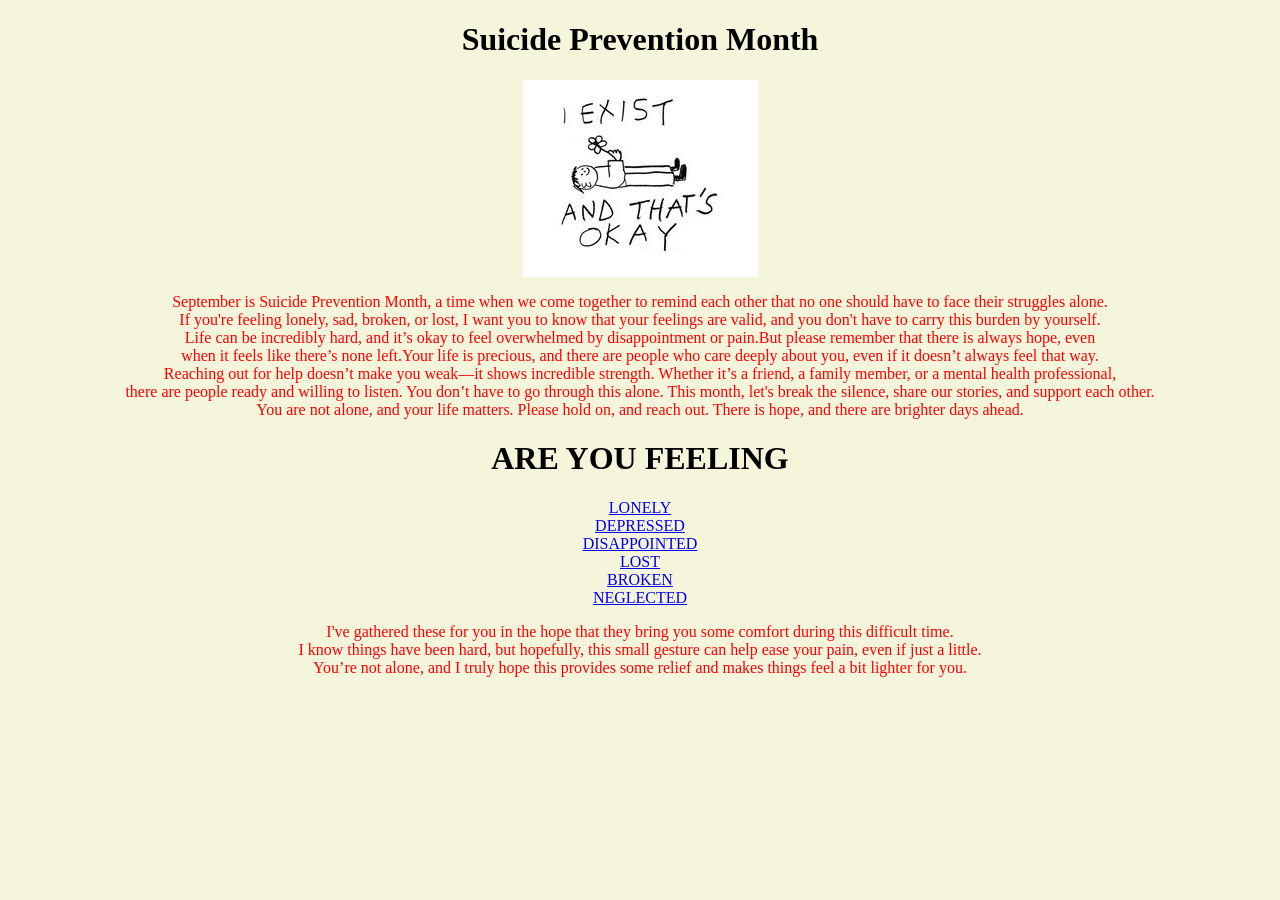
<file: index.html>
<!DOCTYPE html>
<p lang="en">
<head>
    <meta charset="UTF-8">
    <meta name="viewport" content="width=device-width, initial-scale=1.0">
    <title>kurts website</title>
    <link rel="icon" href="favicon.jpg">
    <link rel="stylesheet" href="style.css">
      <style>
    
      div
        {
          margin-top: 0px;
          margin-bottom: 0px;
          margin-left: 0px;
          margin-right: 0px;
          background-color: black;
          color: white;
        }
        h1
        {
          text-align: center;
          color: black;
        }
      img
        {
          display: block;
          margin: auto;
        }
        .red
        {
          color: red;
        }
        *
        {
          background-color: beige;
        }
        p
        {text-align: center;}
    </style>
</head>
<p>
       <h1>Suicide Prevention Month</h1>               
          <img src="image/logo.jpg" alt="emoji" class="Suicide">
       <p> 
        September is Suicide Prevention Month, a time when we come together to remind each other that no one should have to face their struggles alone. <br>
         If you're feeling lonely, sad, broken, or lost, I want you to know that your feelings are valid, and you don't have to carry this burden by yourself. <br>
         Life can be incredibly hard, and it’s okay to feel overwhelmed by disappointment or pain.But please remember that there is always hope, even <br>
         when it feels like there’s none left.Your life is precious, and there are people who care deeply about you, even if it doesn’t always feel that way.
         <br> Reaching out for help doesn’t make you weak—it shows incredible strength. Whether it’s a friend, a family member, or a mental health professional, <br>
          there are people ready and willing to listen. You don’t have to go through this alone.
         This month, let's break the silence, share our stories, and support each other. <br>
          You are not alone, and your life matters. Please hold on, and reach out. There is hope, and there are brighter days ahead.
        </p> 
          <h1>ARE YOU FEELING</h1>
          <p><a href="LONELY.html">LONELY</a> <br>
            <a href="DEPRESSED.html">DEPRESSED</a> <br>
            <a href="DISAPPOINTED.html">DISAPPOINTED</a> <br>
            <a href="LOST.html">LOST</a> <br>
            <a href="BROKEN.html">BROKEN</a> <br>
            <a href="NEGLECTED.html">NEGLECTED</a>  <br>
          </p>
            <p>
                  I've gathered these for you in the hope that they bring you some comfort during this difficult time. <br>
                   I know things have been hard, but hopefully, this small gesture can help ease your pain, even if just a little. <br>
                   You’re not alone, and I truly hope this provides some relief and makes things feel a bit lighter for you.
            </p>
          </div>
</body>
</html>
</file>
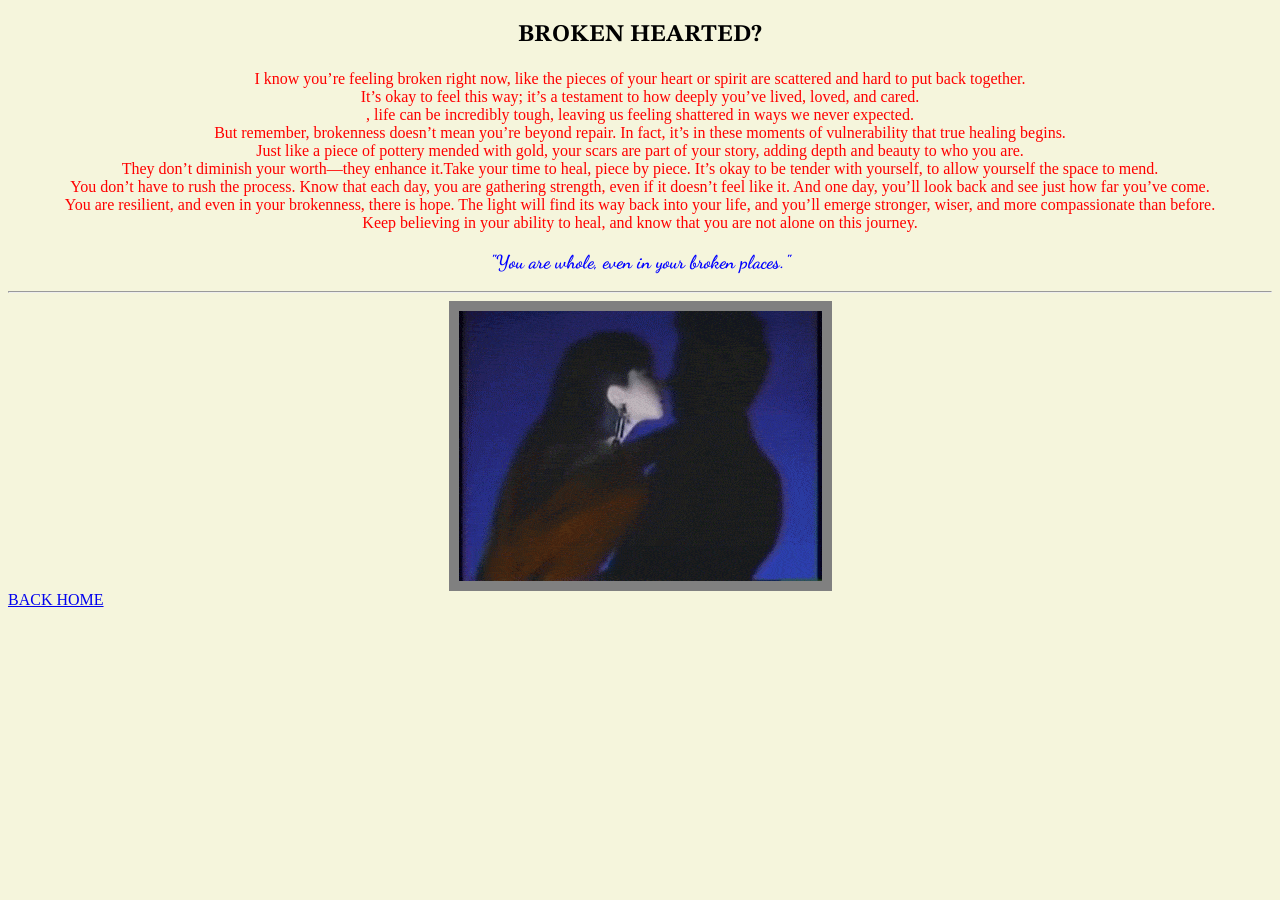
<file: BROKEN.html>
<!DOCTYPE html>
<html lang="en">
<head>
    <meta charset="UTF-8">
    <meta name="viewport" content="width=device-width, initial-scale=1.0">
    <link rel="preconnect" href="https://fonts.googleapis.com">
    <link rel="preconnect" href="https://fonts.gstatic.com" crossorigin>
    <link href="https://fonts.googleapis.com/css2?family=Dancing+Script:wght@400..700&display=swap" rel="stylesheet">
    <link rel="preconnect" href="https://fonts.googleapis.com">
    <link rel="preconnect" href="https://fonts.gstatic.com" crossorigin>
    <link href="https://fonts.googleapis.com/css2?family=Bungee+Spice&family=STIX+Two+Text:ital,wght@0,400..700;1,400..700&family=Ultra&display=swap" rel="stylesheet">
    <title>kurts website</title>
    <link rel="icon" href="favicon.jpg">
 <link rel="stylesheet" href="style.css">
 <style>
    h3
    {
        font-family: "Dancing Script", cursive;
        text-align: center;
    }
    img
    {
        border: 10px solid grey
    }
    .backhome
    {
        text-align: center;
    }
    h2
    {
        font-family: "STIX Two Text", serif;
        color: black;
    }
    *
    {
        background-color: beige;
    }
 </style>
</head>
<body>
    <div>
    <h2>BROKEN HEARTED?</h2>
        <p draggable="true">
               I know you’re feeling broken right now, like the pieces of your heart or spirit are scattered and hard to put back together. <br>
                 It’s okay to feel this way; it’s a testament to how deeply you’ve lived, loved, and cared. <br>
                 , life can be incredibly tough, leaving us feeling shattered in ways we never expected. <br>
                    But remember, brokenness doesn’t mean you’re beyond repair. In fact, it’s in these moments of vulnerability that true healing begins. <br>
                   Just like a piece of pottery mended with gold, your scars are part of your story, adding depth and beauty to who you are. <br>
                   They don’t diminish your worth—they enhance it.Take your time to heal, piece by piece. It’s okay to be tender with yourself, to allow yourself the space to mend. <br>
                    You don’t have to rush the process. Know that each day, you are gathering strength, even if it doesn’t feel like it. And one day, you’ll look back and see just how far you’ve come. <br>
                    You are resilient, and even in your brokenness, there is hope. The light will find its way back into your life, and you’ll emerge stronger, wiser, and more compassionate than before. <br>
                    Keep believing in your ability to heal, and know that you are not alone on this journey. <br>
        </p>
                 <h3>"You are whole, even in your broken places."</h3>
                  <hr>
                 <img src="image/broken.gif" alt="broken">
                <a href="index.html">BACK HOME</a>
                </div>
            
</body>
</html>
</file>
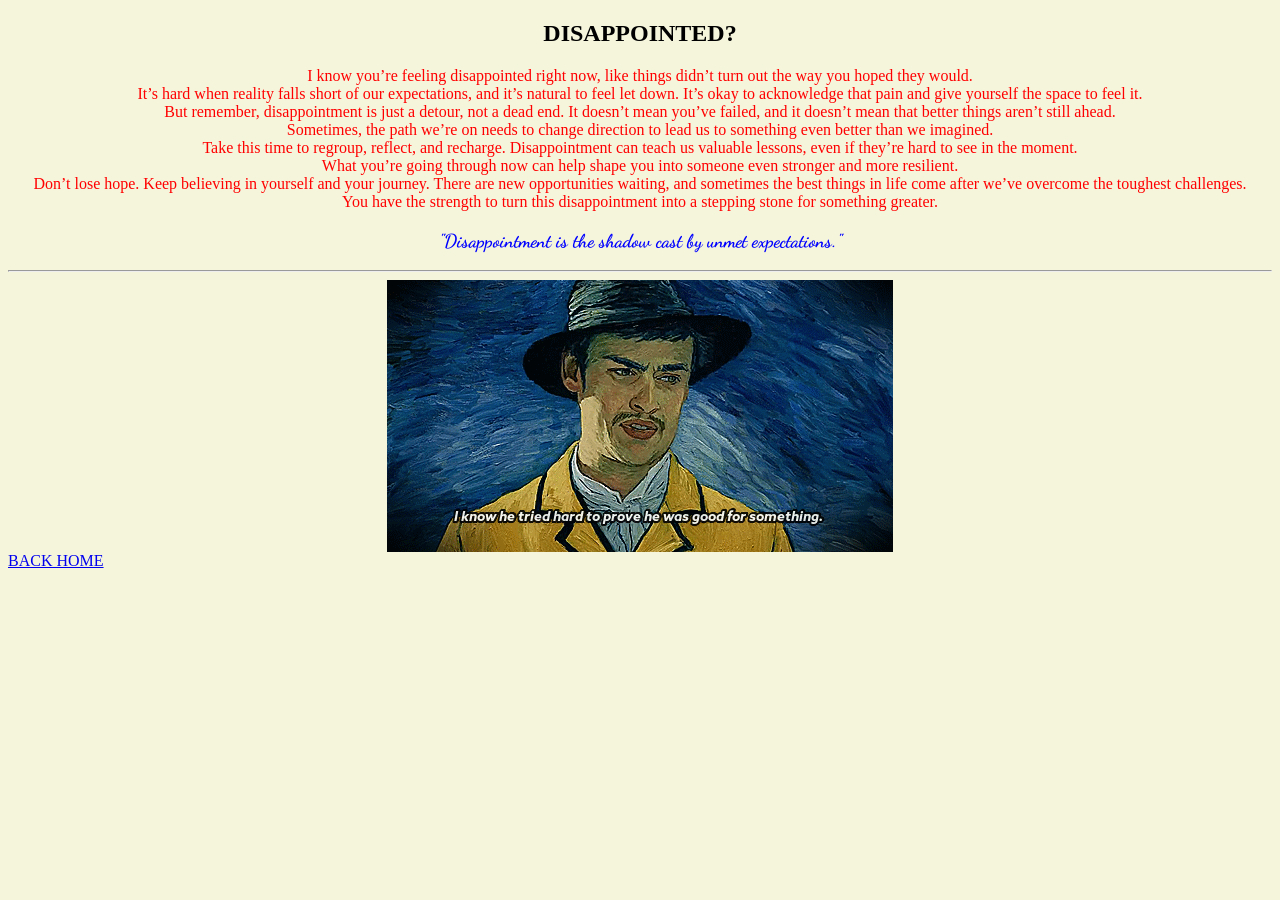
<file: DISAPPOINTED.html>
<!DOCTYPE html>
<html lang="en">
<head>
    <meta charset="UTF-8">
    <meta name="viewport" content="width=device-width, initial-scale=1.0">
    <link rel="preconnect" href="https://fonts.googleapis.com">
    <link rel="preconnect" href="https://fonts.gstatic.com" crossorigin>
    <link href="https://fonts.googleapis.com/css2?family=Dancing+Script:wght@400..700&display=swap" rel="stylesheet">
    <title>Kurts website</title>
    <link rel="icon" href="favicon.jpg">
    <link rel="stylesheet" href="style.css">
    <style>
        h3
        {
            font-family: "Dancing Script", cursive;
            text-align: center;
        }
        h2
        {
            text-align: center;
            color: black;
        }
        *
        {
            background-color: beige;
        }
    </style>
</head>
<body>
    <div>
    <h2>DISAPPOINTED?</h2>
 
       <p draggable="true">
        I know you’re feeling disappointed right now, like things didn’t turn out the way you hoped they would. <br>
        It’s hard when reality falls short of our expectations, and it’s natural to feel let down. It’s okay to acknowledge that pain and give yourself the space to feel it. <br>
        But remember, disappointment is just a detour, not a dead end. It doesn’t mean you’ve failed, and it doesn’t mean that better things aren’t still ahead. <br>
        Sometimes, the path we’re on needs to change direction to lead us to something even better than we imagined. <br>
        Take this time to regroup, reflect, and recharge. Disappointment can teach us valuable lessons, even if they’re hard to see in the moment. <br>
        What you’re going through now can help shape you into someone even stronger and more resilient. <br>
        Don’t lose hope. Keep believing in yourself and your journey. There are new opportunities waiting, and sometimes the best things in life come after we’ve overcome the toughest challenges. <br>
        You have the strength to turn this disappointment into a stepping stone for something greater. <br>                    
             <h3>"Disappointment is the shadow cast by unmet expectations."</h3>
                 <hr>
                    <img src="image/disappointed.gif" alt="disappointed">
                    <a href="index.html">BACK HOME</a>
    </div>            
</body>
</html>
</file>
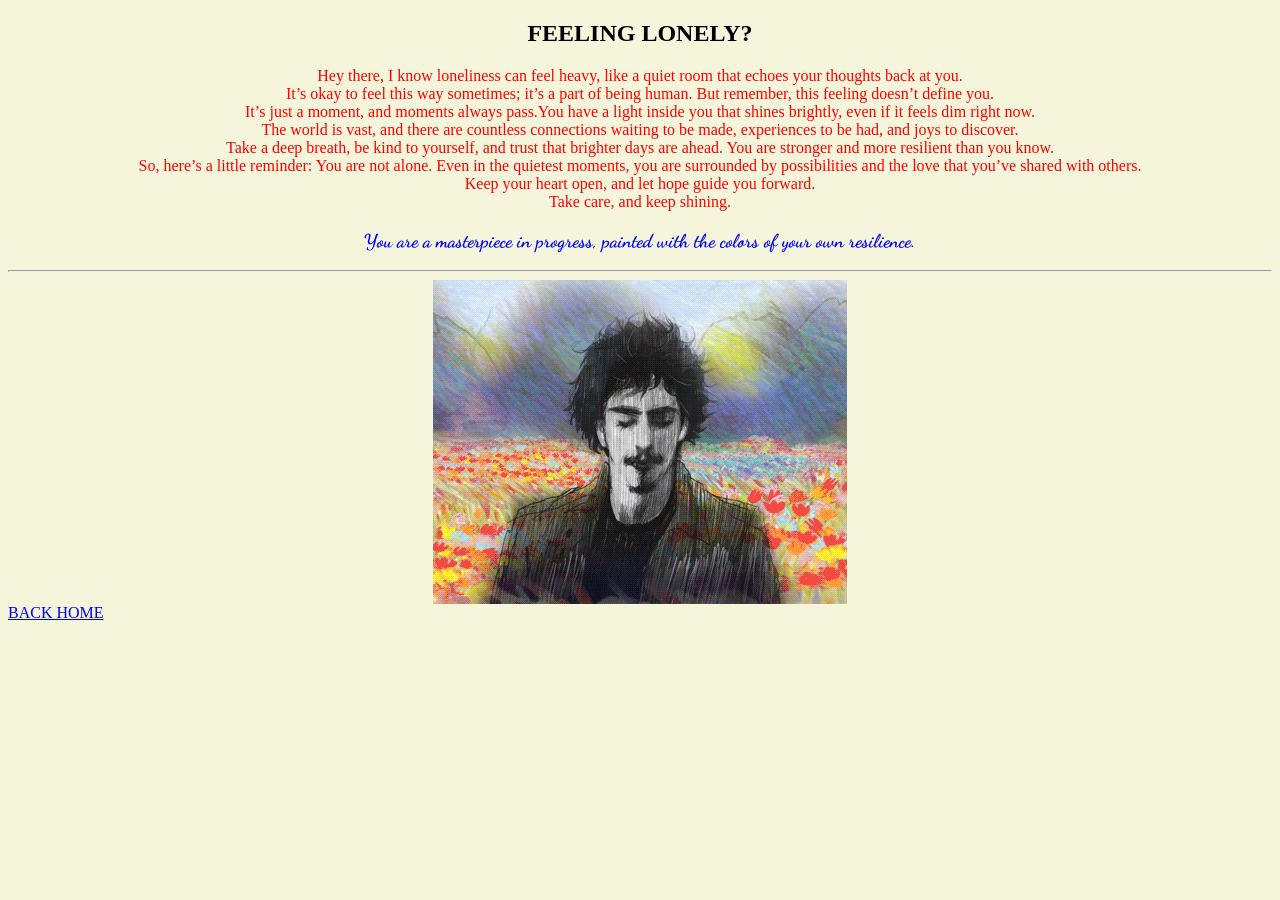
<file: LONELY.html>
<!DOCTYPE html>
<html lang="en">
<head>
    <meta charset="UTF-8">
    <meta name="viewport" content="width=device-width, initial-scale=1.0">
    <link rel="preconnect" href="https://fonts.googleapis.com">
    <link rel="preconnect" href="https://fonts.gstatic.com" crossorigin>
    <link href="https://fonts.googleapis.com/css2?family=Dancing+Script:wght@400..700&display=swap" rel="stylesheet">
    <title>Kurts webstie</title>
    <link rel="icon" href="favicon.jpg">
    <link rel="stylesheet" href="style.css">
    <style>
        h2
        {
            text-align: center;
            color: black;
        }
        h3
        {
            text-align: center;
            font-family: "Dancing Script", cursive;
        }
        *
        {
            background-color: beige;
        }
    </style>
</head>
<body>
    <div>
    <h2>FEELING LONELY?</h2>
            <p draggable="true">
                Hey there,
            I know loneliness can feel heavy, like a quiet room that echoes your thoughts back at you. <br>
             It’s okay to feel this way sometimes; it’s a part of being human. But remember, this feeling doesn’t define you. <br>
              It’s just a moment, and moments always pass.You have a light inside you that shines brightly, even if it feels dim right now. <br>
               The world is vast, and there are countless connections waiting to be made, experiences to be had, and joys to discover. <br>
                Take a deep breath, be kind to yourself, and trust that brighter days are ahead. You are stronger and more resilient than you know. <br>
            So, here’s a little reminder: You are not alone. Even in the quietest moments, you are surrounded by possibilities and the love that you’ve shared with others. <br>
             Keep your heart open, and let hope guide you forward. <br>
            Take care, and keep shining.
            </p>
           <h3>You are a masterpiece in progress, painted with the colors of your own resilience.</h3>
           <hr>
           <img src="image/lonely.gif" alt="lonely">
            <a href="index.html">BACK HOME</a>
    </div>        
</body>
</html>
</file>
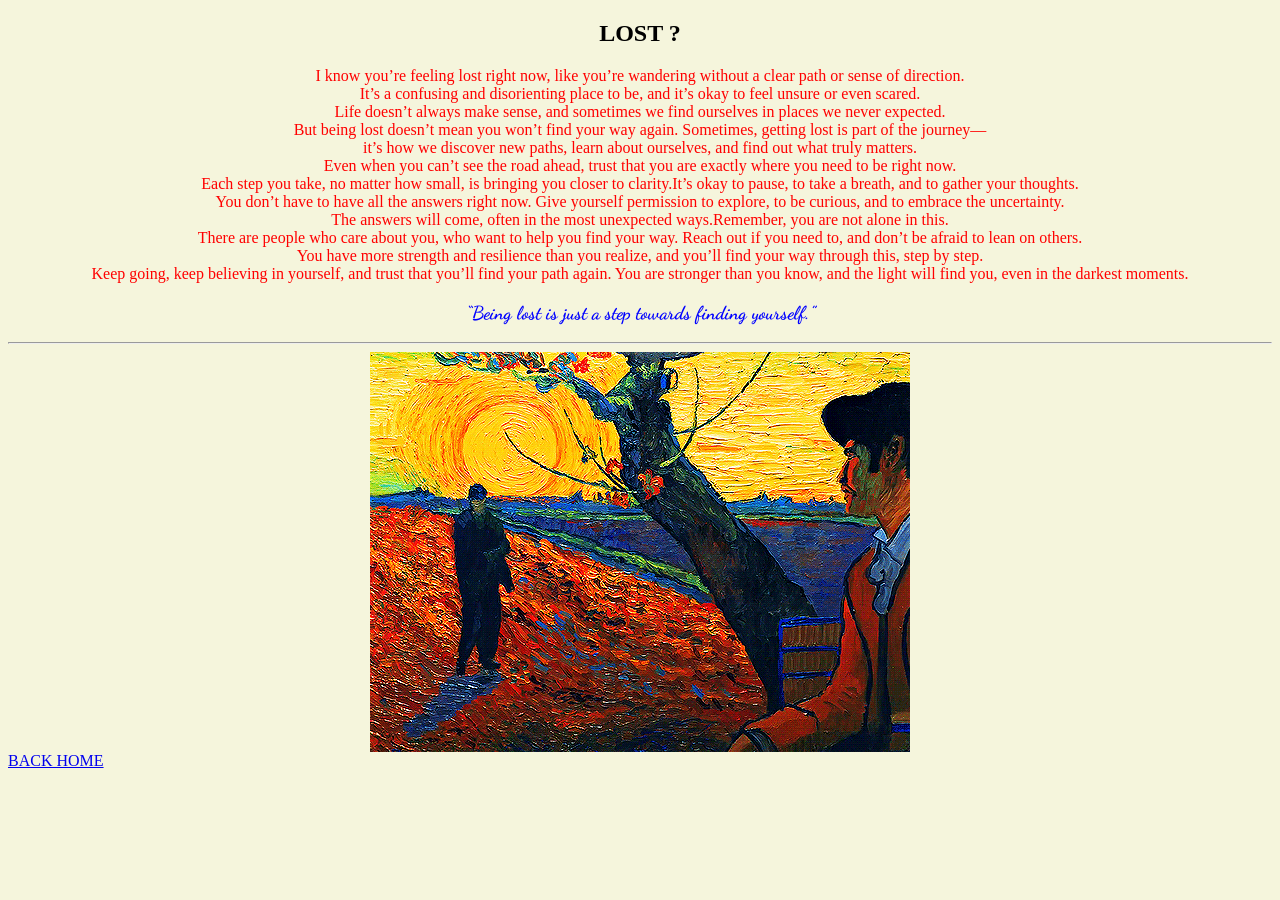
<file: LOST.html>
<!DOCTYPE html>
<html lang="en">
<head>
    <meta charset="UTF-8">
    <meta name="viewport" content="width=device-width, initial-scale=1.0">
    <link rel="preconnect" href="https://fonts.googleapis.com">
    <link rel="preconnect" href="https://fonts.gstatic.com" crossorigin>
    <link href="https://fonts.googleapis.com/css2?family=Dancing+Script:wght@400..700&display=swap" rel="stylesheet">
    <title>Kurts website</title>
    <link rel="icon" href="favicon.jpg">
    <link rel="stylesheet" href="style.css">
    <style>
        h3
        {
            font-family: "Dancing Script", cursive;
            text-align: center;
        }
        h2
        {
            text-align: center;
            color: black;
        }
        *
        {
            background-color: beige;
        }
    </style>
</head>
<body>
    <div>
    <h2>LOST ?</h2>
         <p draggable="true">
                I know you’re feeling lost right now, like you’re wandering without a clear path or sense of direction. <br>
             It’s a confusing and disorienting place to be, and it’s okay to feel unsure or even scared. <br>
            Life doesn’t always make sense, and sometimes we find ourselves in places we never expected. <br>
            But being lost doesn’t mean you won’t find your way again. Sometimes, getting lost is part of the journey— <br>
             it’s how we discover new paths, learn about ourselves, and find out what truly matters. <br>
            Even when you can’t see the road ahead, trust that you are exactly where you need to be right now. <br>
            Each step you take, no matter how small, is bringing you closer to clarity.It’s okay to pause, to take a breath, and to gather your thoughts. <br>
            You don’t have to have all the answers right now. Give yourself permission to explore, to be curious, and to embrace the uncertainty.  <br>
            The answers will come, often in the most unexpected ways.Remember, you are not alone in this. <br>
            There are people who care about you, who want to help you find your way. Reach out if you need to, and don’t be afraid to lean on others. <br>
            You have more strength and resilience than you realize, and you’ll find your way through this, step by step. <br>
            Keep going, keep believing in yourself, and trust that you’ll find your path again. You are stronger than you know, and the light will find you, even in the darkest moments. <br>
            </p>
            <h3>“Being lost is just a step towards finding yourself.”</h3>
            <hr>
            <img src="image/lost.gif" alt="lost">
    </div>
    <a href="index.html">BACK HOME</a>
</body>
</html>
</file>
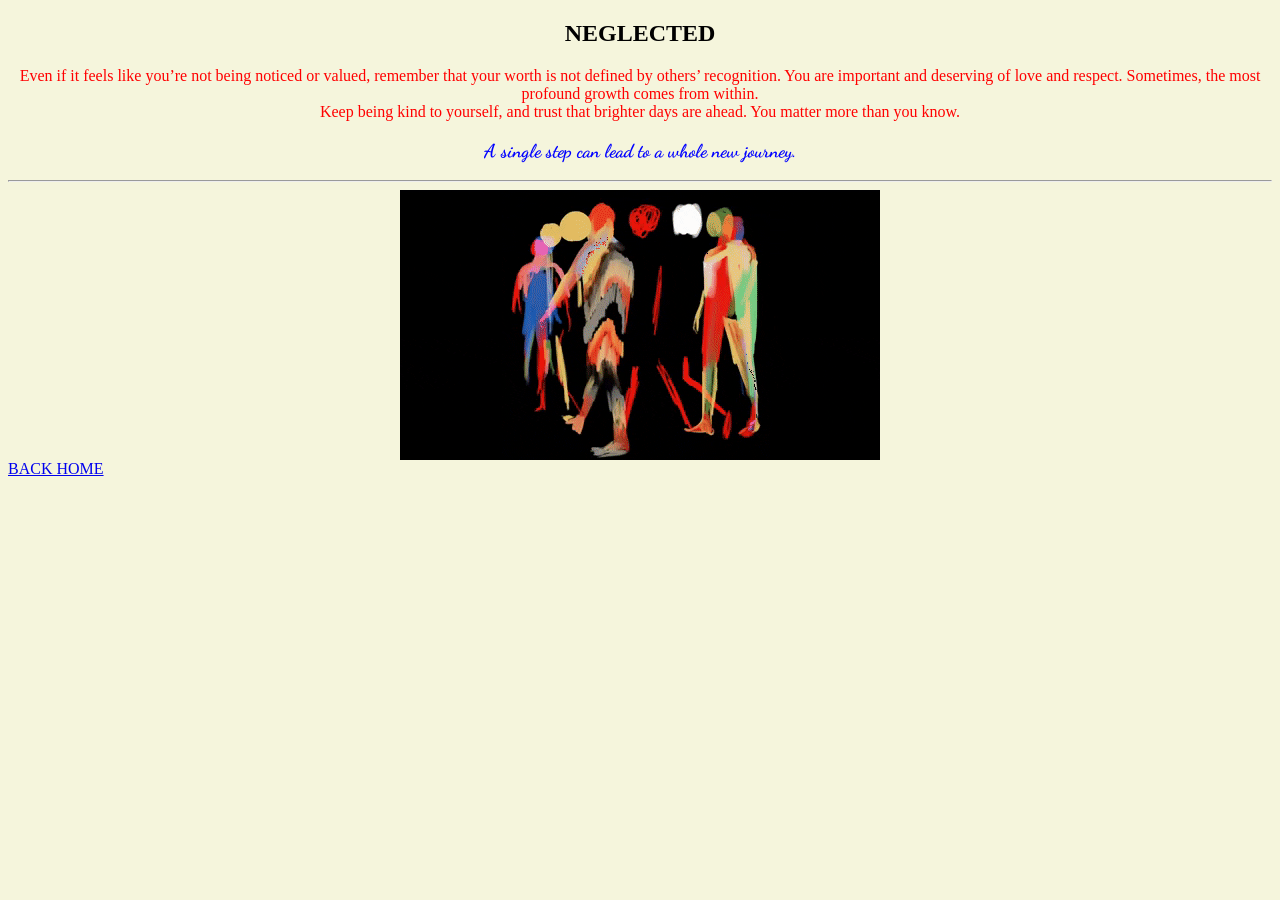
<file: NEGLECTED.html>
<!DOCTYPE html>
<html lang="en">
<head>
    <meta charset="UTF-8">
    <meta name="viewport" content="width=device-width, initial-scale=1.0">
    <link rel="preconnect" href="https://fonts.googleapis.com">
    <link rel="preconnect" href="https://fonts.gstatic.com" crossorigin>
    <link href="https://fonts.googleapis.com/css2?family=Dancing+Script:wght@400..700&display=swap" rel="stylesheet">
    <title>kurts website</title>
    <link rel="icon" href="favicon.jpg">
    <link rel="stylesheet" href="style.css">
    <style>
        h3
        {
            font-family: "Dancing Script", cursive;
            text-align: center;
        }
        p
        {
            color: red;
        }
        h2
        {
            text-align: center;
            color: black;
        }
        *
        {
            background-color: beige;
        }

    </style>
</head>
<body>
    <div>
        <h2>NEGLECTED</h2>
            <p draggable="true">
                Even if it feels like you’re not being noticed or valued, remember that your worth is not defined by others’ recognition. You are important and deserving of love and respect. Sometimes, the most profound growth comes from within. <br>
                Keep being kind to yourself, and trust that brighter days are ahead. You matter more than you know.
             </p>
                 <h3>A single step can lead to a whole new journey.</h3>
                            <hr>
                     <img src="image/neglected.gif" alt="neglected">
                    </li>
                </ul>
                <a href="index.html">BACK HOME</a>
   </div>
</body>
</html>
</file>
<file: style.css>
h2
{
    text-align: center;
    color: white;
}
.rubik-vinyl-regular 
    {
    font-family: "Rubik Vinyl", system-ui;
    font-weight: 400;
    font-style: normal;
    }
  hr
  {
    color: red;
  }
  *div
  {
    background-color: black;
  }
  hr
  {
    color: red;
  }
  p
  {
    color: red;
    text-align: center;
  }
  img
  {
    display: block;
    margin: auto;
  }
  h3
  {
    color: blue
  }
  a
  {
    text-align: center;
  }
</file>
